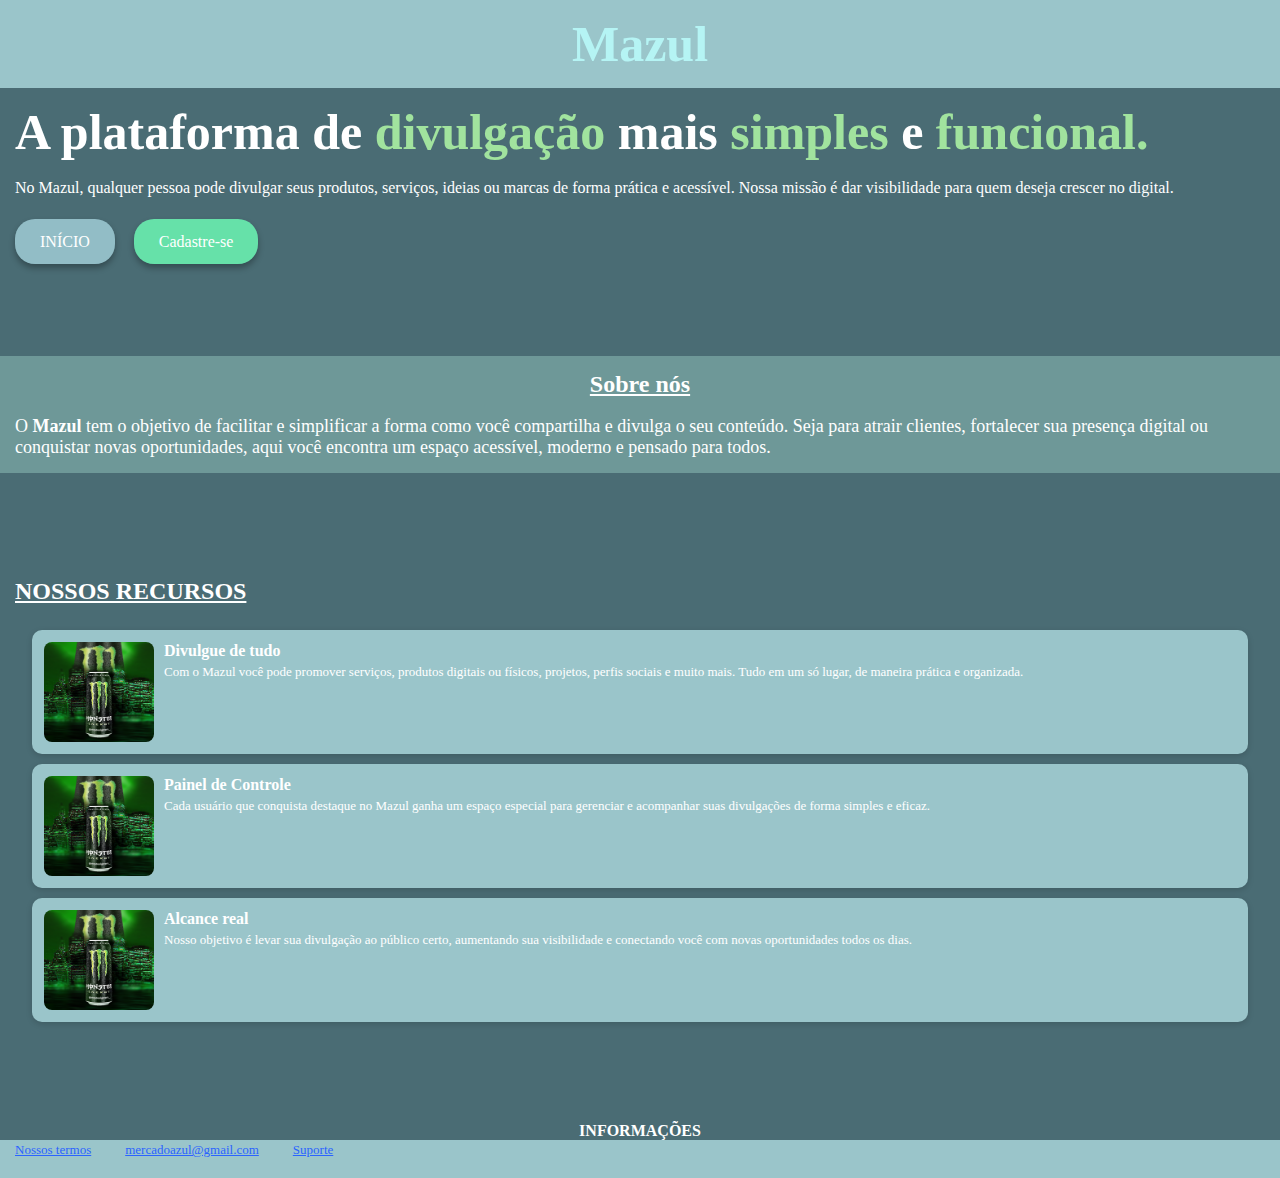
<file: index.html>
<!DOCTYPE html>
<html lang="pt-br">
  
<head>
    <meta charset="UTF-8">
    <meta name="viewport" content="width=device-width,initial-scale=1.0">
    <meta name="Mazul" content="Divulgações Simples, Práticas e Funcionais.">
    <link rel="stylesheet" href="style.css">
    <title>Mazul | Bem-vindo(a)</title>
    <!-- Google tag (gtag.js) -->
<script async src="https://www.googletagmanager.com/gtag/js?id=G-VXTBYSFYG9"></script>
<script>
  window.dataLayer = window.dataLayer || [];
  function gtag(){dataLayer.push(arguments);}
  gtag('js', new Date());

  gtag('config', 'G-VXTBYSFYG9');
</script>
</head>

<body>
  <header>
    <h1><span>Mazul</span></h1>
  </header>
  <main>
  <div class="texto-topo-site">
    <h1>A plataforma de <span>divulgação</span> mais <span>simples</span> e <span>funcional.</span></h1>
    <br>
    <p>No Mazul, qualquer pessoa pode divulgar seus produtos, serviços, ideias ou marcas de forma prática e acessível. 
    Nossa missão é dar visibilidade para quem deseja crescer no digital.</p>
  </div>
  <br><br>
  <a href="home/home.html" class="botao01">INÍCIO</a>
  <a href="https://form.jotform.com/252663341999066" class="botao02">Cadastre-se</a>
   </main>
   <br><br><br><br><br>
   
     <div class="meio-do-site">
       <h2><u>Sobre nós</u></h2>
       <br>
       <p>O <b>Mazul</b> tem o objetivo de facilitar e simplificar a forma como você compartilha e divulga o seu conteúdo.
       Seja para atrair clientes, fortalecer sua presença digital ou conquistar novas oportunidades, 
       aqui você encontra um espaço acessível, moderno e pensado para todos.</p>
       </div>
<br><br><br><br><br>
       <div class="recursos">
         <h2><u>NOSSOS RECURSOS</u></h2>
       </div>

      <div class="card">
        <img src="nãosei.png" alt="imagem">
        <div class="card-content">
          <h2>Divulgue de tudo</h2>
          <p>Com o Mazul você pode promover serviços, produtos digitais ou físicos, projetos, perfis sociais e muito mais. 
          Tudo em um só lugar, de maneira prática e organizada.</p>
        </div>
      </div>
      
      <div class="card">
        <img src="nãosei.png" alt="imagem">
        <div class="card-content">
          <h2>Painel de Controle</h2>
          <p>Cada usuário que conquista destaque no Mazul ganha um espaço especial para gerenciar e acompanhar suas divulgações de forma simples e eficaz.</p>
        </div>
      </div>

      <div class="card">
        <img src="nãosei.png" alt="imagem">
        <div class="card-content">
          <h2>Alcance real</h2>
          <p>Nosso objetivo é levar sua divulgação ao público certo, aumentando sua visibilidade e conectando você com novas oportunidades todos os dias.</p>
        </div>
      </div>
<br><br><br><br><br>

<footer>
  <h4>INFORMAÇÕES</h4>
  <div class="conteinerr">
  <a href="#">Nossos termos</a>
  <a href="#">mercadoazul@gmail.com</a>
  <a href="#">Suporte</a>
  </div>
</footer>
</body>
</html>
</file>
<file: style.css>
* {
  margin: 0 auto;
  padding: 0;
  box-sizing: border-box;
  font-family: poppins;
}

header {
  background-color: #9ac5ca;
  text-align: center;
  padding: 15px;
}

header h1 {
  color: white;
}

header span {
  color: #b5f4f4;
}

body {
  background-color: #4a6c74;
}

body h1 {
  color: white;
  font-size: 50px;
}

body p {
  color: white;
}

.botao01 {
  -webkit-tap-highlight-color: transparent;
  outline: none;
  background: #92bdc6;
  color: white;
  text-decoration: none;
  padding: 14px 25px; 
  border-radius: 20px;
  box-shadow: 0 4px 6px rgba(0,0,0,0.3);
}

.botao01:hover {
  background: #487680;
}

.botao02 { 
  -webkit-tap-highlight-color: transparent;
  outline: none;
  margin: 15px;
  background: #66e1a9;
  color: white;
  text-decoration: none;
  padding: 14px 25px; 
  border-radius: 20px;
  box-shadow: 0 4px 6px rgba(0,0,0,0.3);
}

.botao02:hover {
  background-color: #378461;
  transition: 0,55s;
}

.botao02:active {
  box-shadow: inset 0 4px 6px rgba(0,0,0,0.4); 
  transform: translateY(2px); 
}

main {
  margin: 0;
  padding: 15px;
}

main span {
  color: #a1e39e;
}

.meio-do-site {
  margin: 0;
  padding: 15px;
  background: #6e9898;
  color: white;
}

.meio-do-site p {
  font-size: 18px;
}
.meio-do-site h2 {
  text-align: center;
}

.texto-meio-site {
  margin: 0; 
  padding: 15px;
}

/* card */
.card {
  display: flex;
  align-items: flex-start;
  background: #9ac5ca;
  border-radius: 10px;
  box-shadow: 0 2px 6px rgba(0,0,0,0.15);
  padding: 12px;
  width: 100%;
  max-width: 95%;
  margin: 10px auto;
  gap: 10px;
}

.card img {
  width: 110px;
  height: 100px;
  border-radius: 8px;
  object-fit: cover;
}

.card-content {
  flex: 1;
}

.card-content h2 {
  margin: 0;
  font-size: 16px;
  color: white;
}

.card-content p {
  margin-top: 4px;
  font-size: 13px;
  color: white;
  line-height: 1.3;
}

.recursos {
  margin: 0; 
  padding: 15px;
  color: white;
}

/* footer */
footer h4 {
  margin: 0;
  padding: 0;
  text-align: center;
  color: white;
}

footer a {
  color: #2b63ff;
  margin: 0;
  padding: 15px; 
  font-size: 13px;
  text-align: center;
}

.conteinerr {
  background: #9ac5ca; 
  height: 38px;
}
</file>
